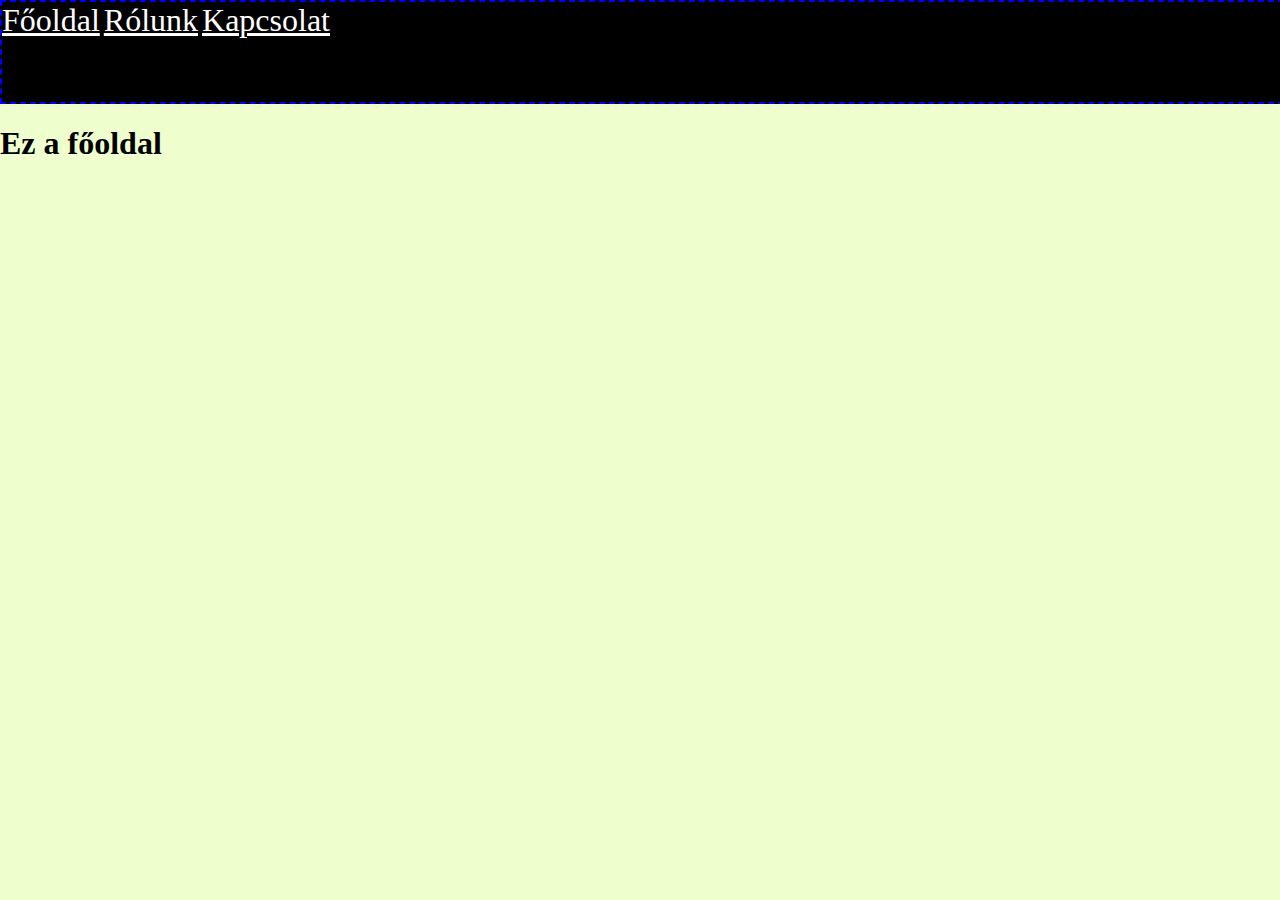
<file: 0123/index.html>
<!DOCTYPE html>
<html lang="hu">
<head>
    <meta charset="UTF-8">
    <meta name="viewport" content="width=device-width, initial-scale=1.0">
    <title>Főoldal</title>
    <link rel="icon" href="images/favicon.png">
    <link rel="stylesheet" href="css/index.css">
    <link rel="stylesheet" href="css/menu.css">
    <link rel="stylesheet" href="css/reset.css">
</head>
<body>
    <nav>
        <a href="index.html">Főoldal</a>
        <a href="rolunk.html">Rólunk</a>
        <a href="kapcsolat.html">Kapcsolat</a>
    </nav>

    <h1>Ez a főoldal</h1>
</body>
</html>
</file>
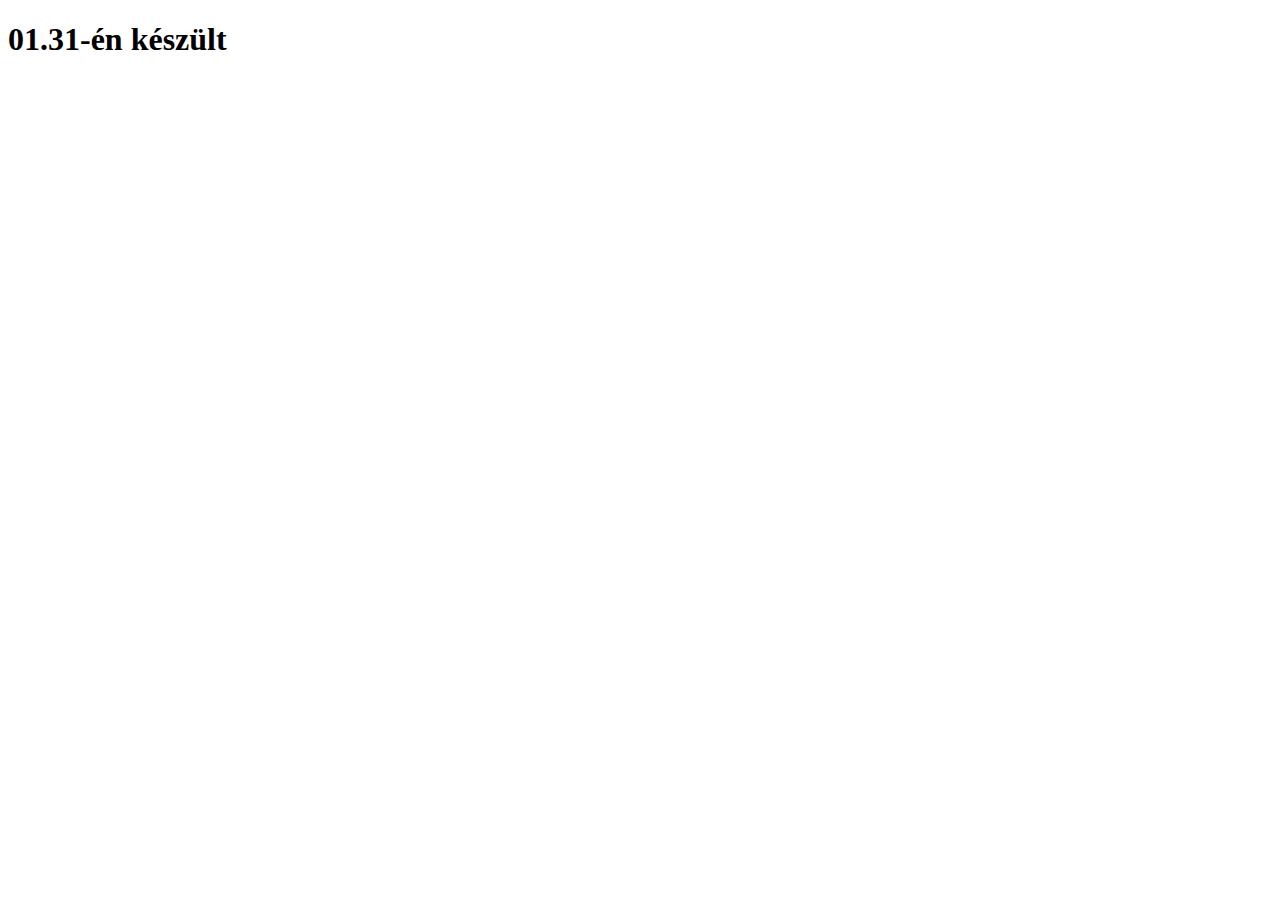
<file: 0131.html>
<!DOCTYPE html>
<html lang="hu">
<head>
    <meta charset="UTF-8">
    <meta http-equiv="X-UA-Compatible" content="IE=edge">
    <meta name="viewport" content="width=device-width, initial-scale=1.0">
    <title>Üdv</title>
</head>
<body>
    <h1>01.31-én készült</h1>
</body>
</html>
</file>
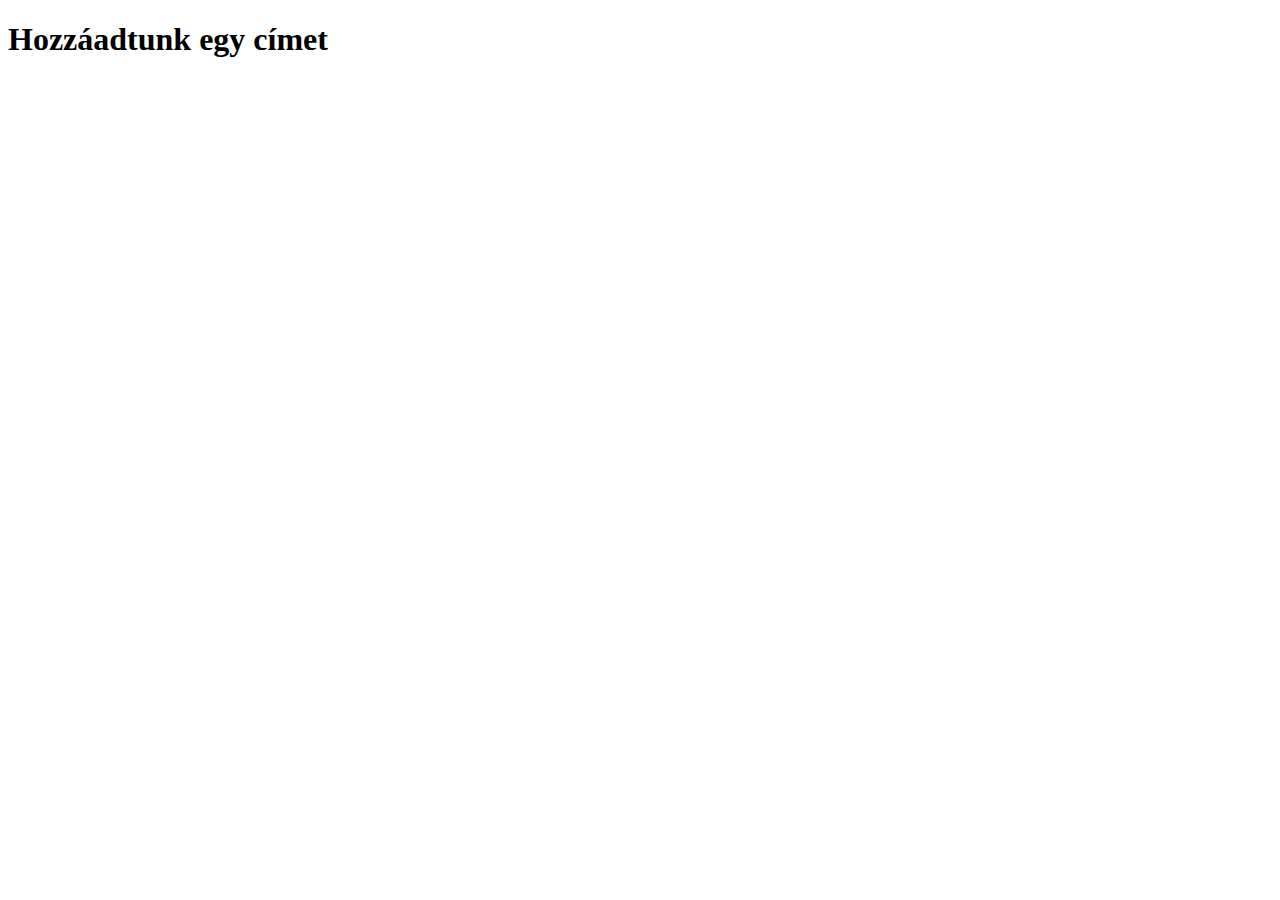
<file: biztosnem.html>
<!DOCTYPE html>
<html lang="en">
<head>
    <meta charset="UTF-8">
    <meta http-equiv="X-UA-Compatible" content="IE=edge">
    <meta name="viewport" content="width=device-width, initial-scale=1.0">
</head>
<body>
    <h1>Hozzáadtunk egy címet</h1>
    
</body>
</html>
</file>
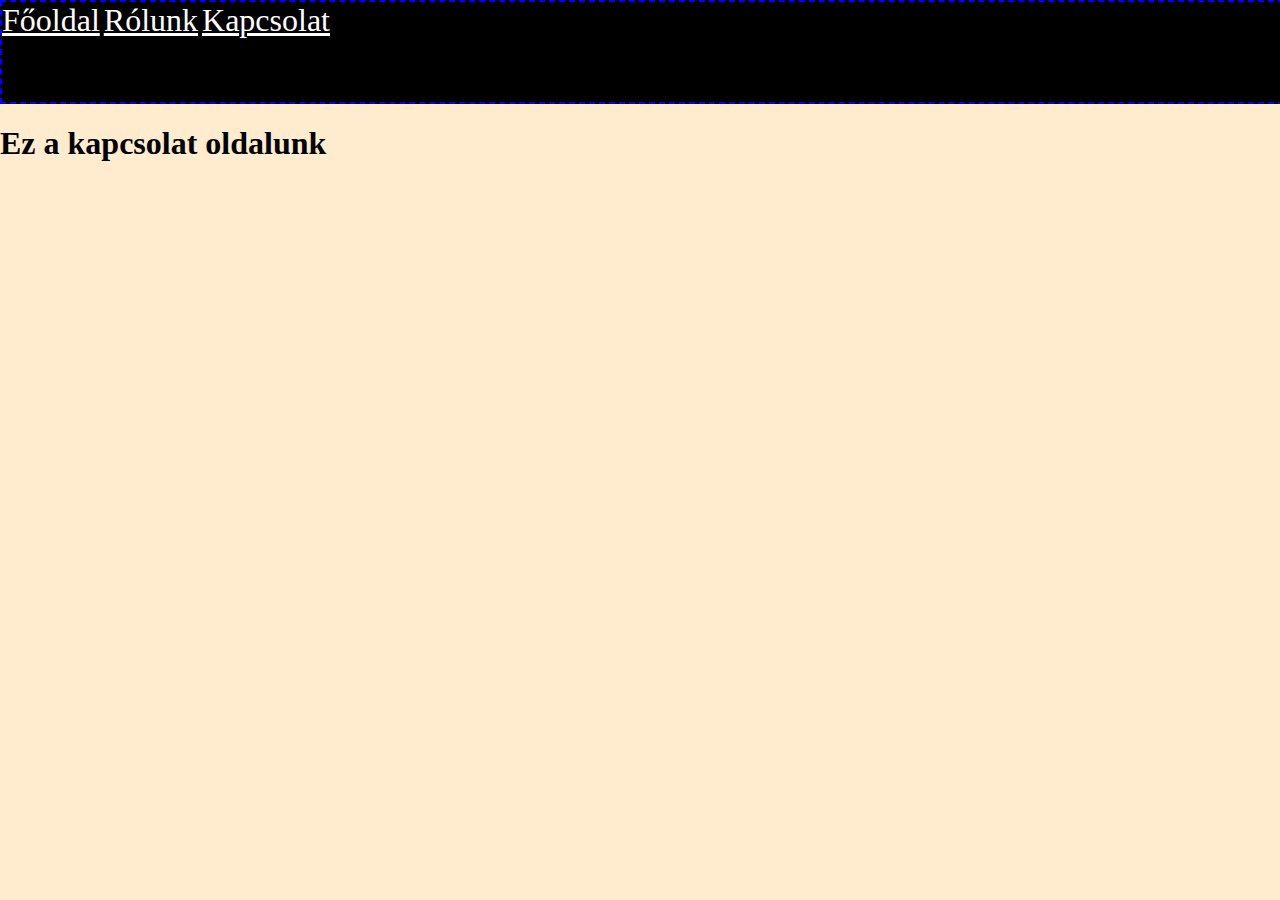
<file: 0123/kapcsolat.html>
<!DOCTYPE html>
<html lang="hu">
<head>
    <meta charset="UTF-8">
    <meta name="viewport" content="width=device-width, initial-scale=1.0">
    <title>Kapcsolat</title>
    <link rel="icon" href="images/favicon.png">
    <link rel="stylesheet" href="css/kapcsolat.css">
    <link rel="stylesheet" href="css/menu.css">
    <link rel="stylesheet" href="css/reset.css">
</head>
<body>
    <nav>
        <a href="index.html">Főoldal</a>
        <a href="rolunk.html">Rólunk</a>
        <a href="kapcsolat.html">Kapcsolat</a>
    </nav>

    <h1>Ez a kapcsolat oldalunk</h1>
</body>
</html>
</file>
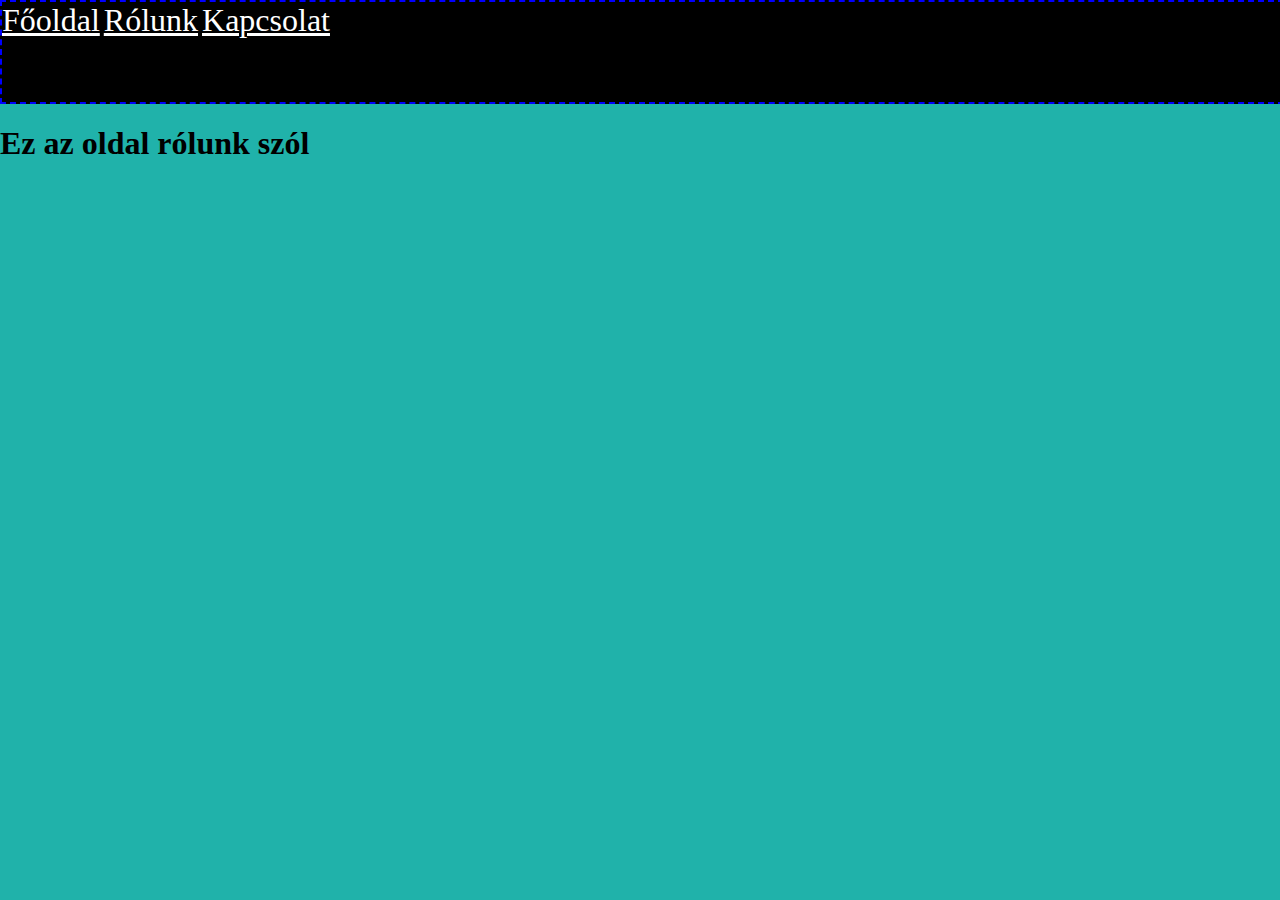
<file: 0123/rolunk.html>
<!DOCTYPE html>
<html lang="hu">
<head>
    <meta charset="UTF-8">
    <meta name="viewport" content="width=device-width, initial-scale=1.0">
    <title>Rólunk</title>
    <link rel="icon" href="images/favicon.png">
    <link rel="stylesheet" href="css/rolunk.css">
    <link rel="stylesheet" href="css/menu.css">
    <link rel="stylesheet" href="css/reset.css">
</head>
<body>
    <nav>
        <a href="index.html">Főoldal</a>
        <a href="rolunk.html">Rólunk</a>
        <a href="kapcsolat.html">Kapcsolat</a>
    </nav>

    <h1>Ez az oldal rólunk szól</h1>
</body>
</html>
</file>
<file: 0123/css/index.css>
body {
    background-color: rgb(238, 255, 205);
}
</file>
<file: 0123/css/menu.css>
nav {
    width: 100%;
    border: 2px dashed blue;
    background-color: #000;
    min-height: 100px;
}

nav a {
    color: #FFF;
    font-size: 2em;
}
</file>
<file: 0123/css/kapcsolat.css>
body {
    background-color: blanchedalmond;
}
</file>
<file: 0123/css/rolunk.css>
body {
    background-color: lightseagreen;
}
</file>
